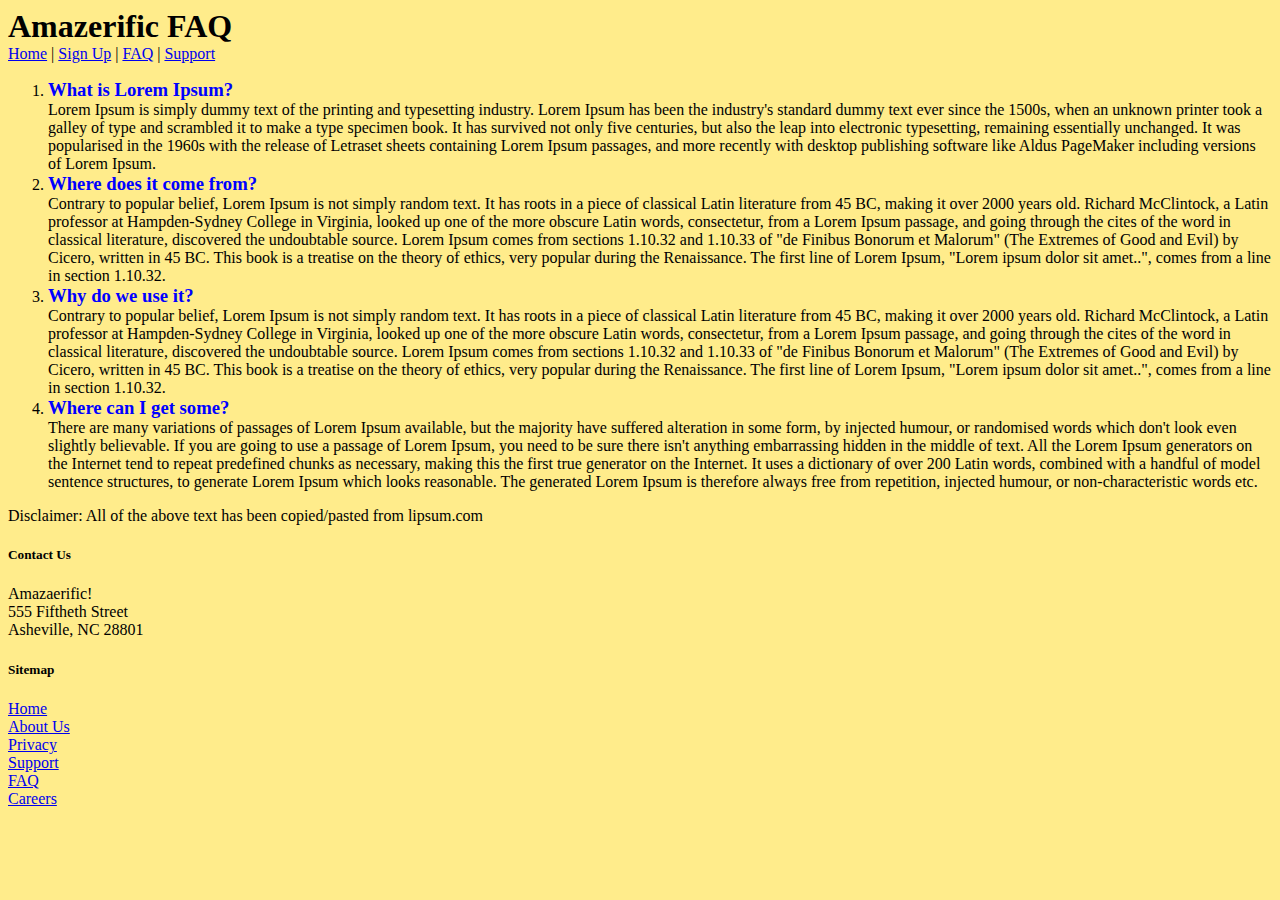
<file: Chapter2/Amazeriffic/faq.html>
<!DOCTYPE html>
<html>
	<head>
		<title>Amazaeriffic- FAQ</title>
		<link rel= "stylesheet" type="text/css" href="style.css" />
	</head>

	<body>
		<header>
			<h1>Amazerific FAQ</h1>
			<nav>
				<a href = "index.html">Home</a> |
				<a href = "#">Sign Up</a> |
				<a href = "#">FAQ</a> |
				<a href = "#">Support</a>
			</nav>
		</header>

		<body>
			<ol>
			<li><h3>What is Lorem Ipsum?</h3></li>
			<p>Lorem Ipsum is simply dummy text of the printing and typesetting industry. Lorem Ipsum has been the industry's standard dummy text ever since the 1500s, when an unknown printer took a galley of type and scrambled it to make a type specimen book. It has survived not only five centuries, but also the leap into electronic typesetting, remaining essentially unchanged. It was popularised in the 1960s with the release of Letraset sheets containing Lorem Ipsum passages, and more recently with desktop publishing software like Aldus PageMaker including versions of Lorem Ipsum.</p>

			<li><h3>Where does it come from?</h3></li>
			<p>Contrary to popular belief, Lorem Ipsum is not simply random text. It has roots in a piece of classical Latin literature from 45 BC, making it over 2000 years old. Richard McClintock, a Latin professor at Hampden-Sydney College in Virginia, looked up one of the more obscure Latin words, consectetur, from a Lorem Ipsum passage, and going through the cites of the word in classical literature, discovered the undoubtable source. Lorem Ipsum comes from sections 1.10.32 and 1.10.33 of "de Finibus Bonorum et Malorum" (The Extremes of Good and Evil) by Cicero, written in 45 BC. This book is a treatise on the theory of ethics, very popular during the Renaissance. The first line of Lorem Ipsum, "Lorem ipsum dolor sit amet..", comes from a line in section 1.10.32.</p>

			<li><h3>Why do we use it?</h3></li>
			<p>Contrary to popular belief, Lorem Ipsum is not simply random text. It has roots in a piece of classical Latin literature from 45 BC, making it over 2000 years old. Richard McClintock, a Latin professor at Hampden-Sydney College in Virginia, looked up one of the more obscure Latin words, consectetur, from a Lorem Ipsum passage, and going through the cites of the word in classical literature, discovered the undoubtable source. Lorem Ipsum comes from sections 1.10.32 and 1.10.33 of "de Finibus Bonorum et Malorum" (The Extremes of Good and Evil) by Cicero, written in 45 BC. This book is a treatise on the theory of ethics, very popular during the Renaissance. The first line of Lorem Ipsum, "Lorem ipsum dolor sit amet..", comes from a line in section 1.10.32.</p>

			<li><h3>Where can I get some?</h3></li>
			<p>There are many variations of passages of Lorem Ipsum available, but the majority have suffered alteration in some form, by injected humour, or randomised words which don't look even slightly believable. If you are going to use a passage of Lorem Ipsum, you need to be sure there isn't anything embarrassing hidden in the middle of text. All the Lorem Ipsum generators on the Internet tend to repeat predefined chunks as necessary, making this the first true generator on the Internet. It uses a dictionary of over 200 Latin words, combined with a handful of model sentence structures, to generate Lorem Ipsum which looks reasonable. The generated Lorem Ipsum is therefore always free from repetition, injected humour, or non-characteristic words etc.</p>
			</ol>

			<p>Disclaimer: All of the above text has been copied/pasted from lipsum.com</p>
		</body>
			

		<footer>
			<div class = "Contact">
				<h5>Contact Us </h5>
				<p>Amazaerific!</p>
				<p>555 Fiftheth Street </p>
				<p>Asheville, NC 28801</p>
			</div>

			<div class="sitemap">
				<h5>Sitemap</h5>
				<ul>
				<li><a href="index.html">Home</a></li>
				<li><a href="#">About Us</a></li>
				<li><a href="#">Privacy</a></li>
				<li><a href="#">Support</a></li>
				<li><a href="#">FAQ</a></li>
				<li><a href="#">Careers</a></li>
				</ul>
			</div>
			
		</footer>

	</body>
</html>
</file>
<file: Chapter2/Amazeriffic/style.css>
@charset "UTF-8";
/* CSS Document */

html
{
	background-color: #ffec8b;
}
.relevant , .important , h1 , h3, p, ul
{
	padding:0;
	margin: 0;
}
h3
{
	color: blue;
}
/*
a, .a
{
	color: red;
}*/
/*
style="color:red"
3. Select all of the relevant paragraphs.
4. Select the first paragraph of the relevant paragraphs.
5. Select the third paragraph of the relevant paragraphs.
6. Select the seventh relevant paragraph.
7. Select all of the paragraphs on the page.
8. Select only the random, unattached paragraph.
9. Select all of the paragraphs with the a class.
10. Select only the relevant paragraphs with the a class.
11. Select the second and fourth paragraphs (HINT: use a comma).
*/
</file>
